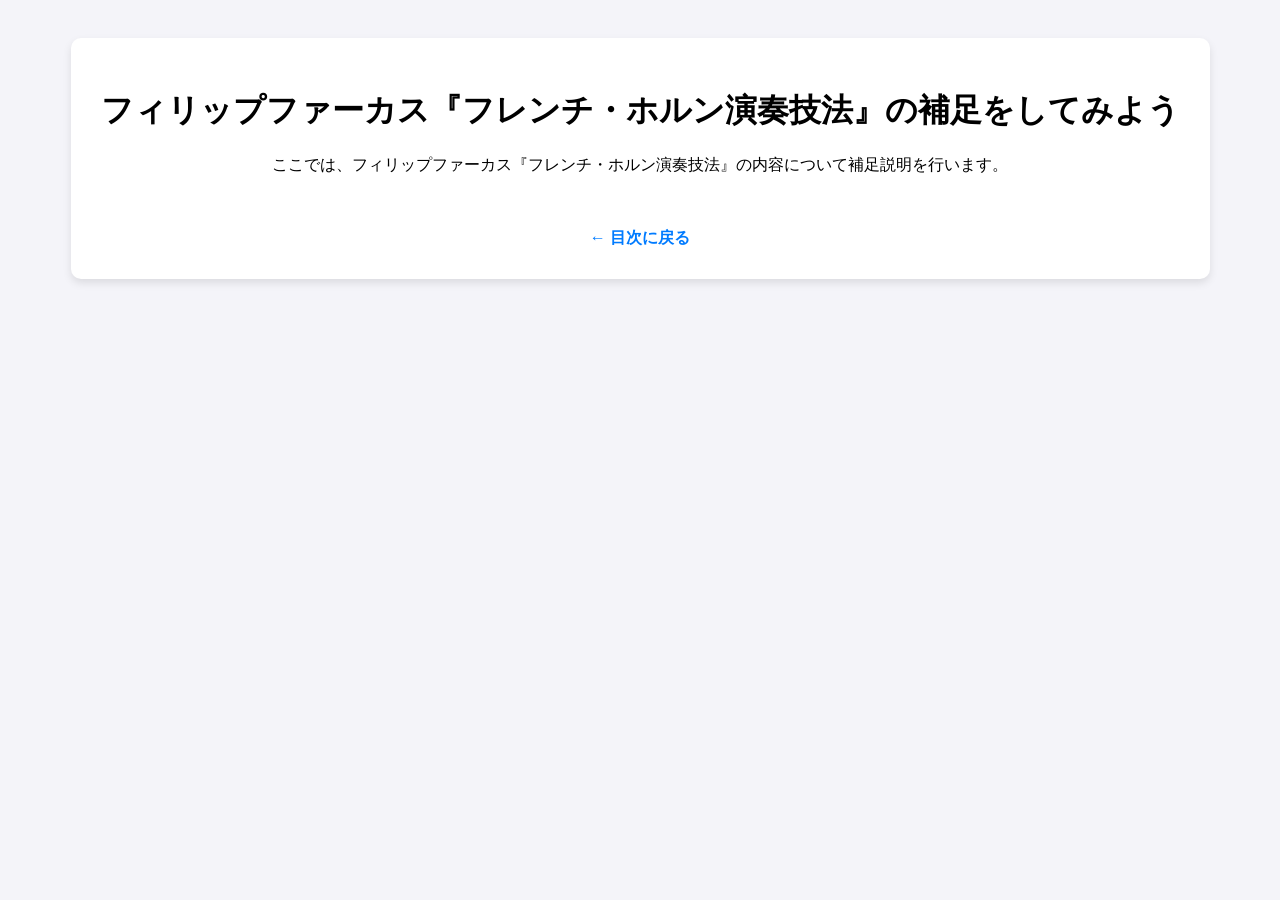
<file: farkas.html>
<!DOCTYPE html>
<html lang="ja">
<head>
    <meta charset="UTF-8">
    <meta name="viewport" content="width=device-width, initial-scale=1.0">
    <title>フィリップファーカス『フレンチ・ホルン演奏技法』の補足をしてみよう</title>
    <link rel="stylesheet" href="style.css">
</head>
<body>
    <div class="container">
        <h1>フィリップファーカス『フレンチ・ホルン演奏技法』の補足をしてみよう</h1>
        
        <p>ここでは、フィリップファーカス『フレンチ・ホルン演奏技法』の内容について補足説明を行います。</p>
        
        <br><br>
        <a href="index.html">← 目次に戻る</a>
    </div>
</body>
</html>
</file>
<file: style.css>
body {
    font-family: sans-serif;
    background-color: #f4f4f9;
    text-align: center;
    padding-top: 50px;
    padding: 30px;
}

.container {
    background-color: white;
    padding: 30px;
    border-radius: 10px;
    box-shadow: 0 4px 8px rgba(0,0,0,0.1);
    display: inline-block;
}

ul {
    list-style-type: none; /* デフォルトのリストマーカーを消します */
    padding: 30px;
}

button {
    background-color: #007bff;
    color: white;
    border: none;
    padding: 10px 20px;
    font-size: 16px;
    border-radius: 5px;
    cursor: pointer;
    margin-top: 20px;
}

button:hover {
    background-color: #0056b3;
}

/* メニューリスト（目次）のデザイン */
.menu-list {
    text-align: left;
    line-height: 2; /* 行間を少し広げます */
}

/* リンク文字のデザイン */
a {
    color: #007bff;
    text-decoration: none; /* リンクの下線を消します */
    font-weight: bold;
}

a:hover {
    text-decoration: underline; /* マウスを乗せたら下線を出します */
}

/* セクションの区切り線 */
hr {
    border: 0;
    border-top: 1px solid #ddd;
    margin: 30px 0;
}
</file>
